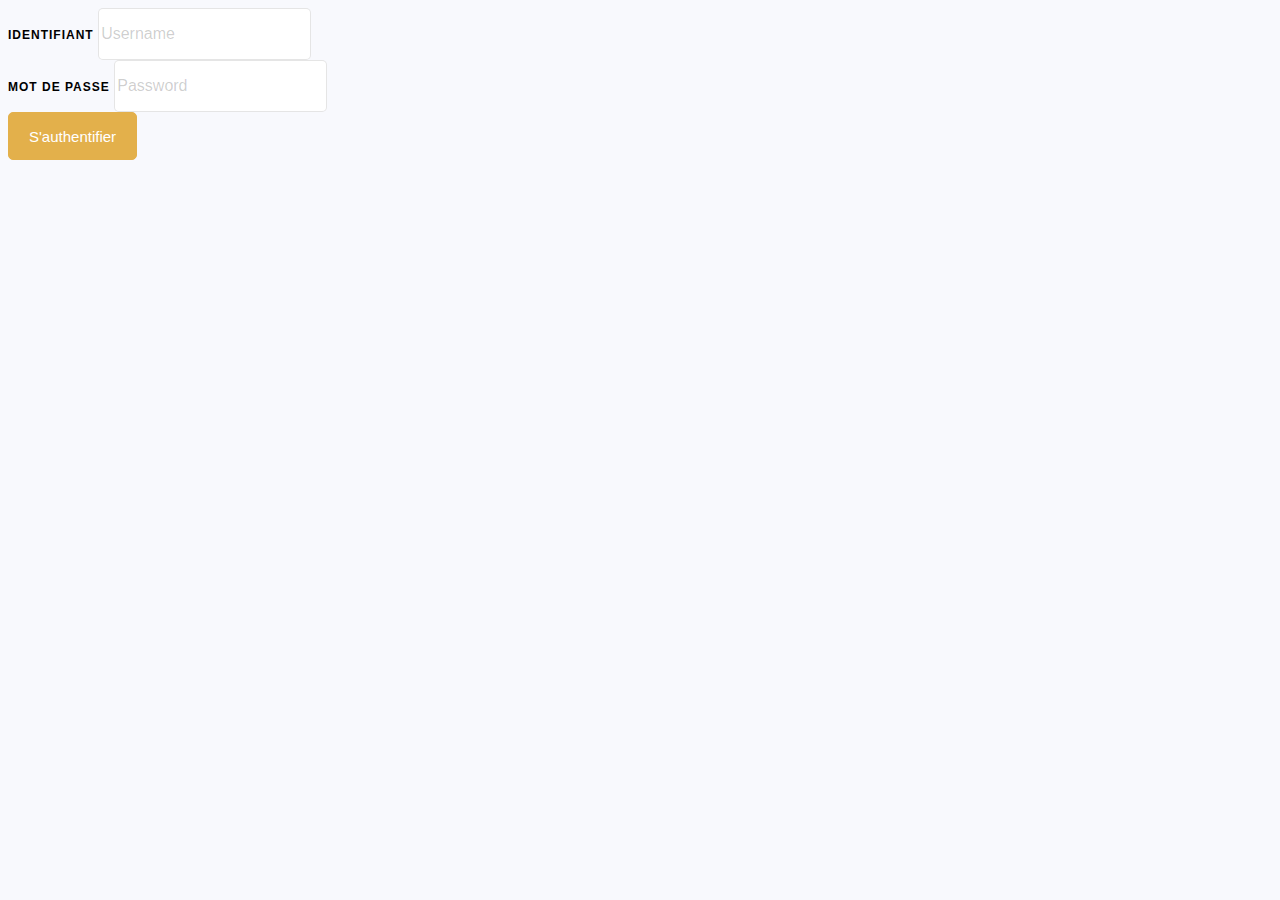
<file: iam/src/main/resources/login.html>
<!DOCTYPE html>
<html lang="en">
<head>
    <meta charset="UTF-8">
    <title>Login</title>
    <link href="https://cdn.jsdelivr.net/npm/bootstrap@5.2.3/dist/css/bootstrap.min.css" rel="stylesheet" integrity="sha384-rbsA2VBKQhggwzxH7pPCaAqO46MgnOM80zW1RWuH61DGLwZJEdK2Kadq2F9CUG65" crossorigin="anonymous">
    <style>
        body {
            font-family: "Lato", Arial, sans-serif;
            font-size: 16px;
            line-height: 1.8;
            font-weight: normal;
            background: #f8f9fd;
            color: gray; }

        a {
            -webkit-transition: .3s all ease;
            -o-transition: .3s all ease;
            transition: .3s all ease;
            color: #e3b04b; }
        a:hover, a:focus {
            text-decoration: none !important;
            outline: none !important;
            -webkit-box-shadow: none;
            box-shadow: none; }

        h1, h2, h3, h4, h5, h6{
            line-height: 1.5;
            font-weight: 400;
            font-family: "Lato", Arial, sans-serif;
            color: #000; }
        .ftco-section {
            padding: 7em 0; }
        .wrap {
            width: 100%;
            overflow: hidden;
            background: #fff;
            border-radius: 5px;
            -webkit-box-shadow: 0px 10px 34px -15px rgba(0, 0, 0, 0.24);
            -moz-box-shadow: 0px 10px 34px -15px rgba(0, 0, 0, 0.24);
            box-shadow: 0px 10px 34px -15px rgba(0, 0, 0, 0.24); }
        .login-wrap {
            width: 60%; }
        @media (max-width: 1024px) {
            .login-wrap {
                width: 100%; } }
        @media (max-width: 767.98px) {
            .wrap .img {
                height: 250px; } }

        .login-wrap {
            position: relative;
            background: #fff;
            background-font-weight: 300; }

        .form-group {
            position: relative; }
        .form-group .label {
            font-size: 12px;
            text-transform: uppercase;
            letter-spacing: 1px;
            color: #000;
            font-weight: 700; }
        .form-group a {
            color: gray; }

        .form-control {
            height: 48px;
            background: #fff;
            color: #000;
            font-size: 16px;
            border-radius: 5px;
            -webkit-box-shadow: none;
            box-shadow: none;
            border: 1px solid rgba(0, 0, 0, 0.1); }
        .form-control::-webkit-input-placeholder {
            /* Chrome/Opera/Safari */
            color: rgba(0, 0, 0, 0.2) !important; }
        .form-control::-moz-placeholder {
            /* Firefox 19+ */
            color: rgba(0, 0, 0, 0.2) !important; }
        .form-control:-ms-input-placeholder {
            /* IE 10+ */
            color: rgba(0, 0, 0, 0.2) !important; }
        .form-control:-moz-placeholder {
            /* Firefox 18- */
            color: rgba(0, 0, 0, 0.2) !important; }
        .form-control:focus, .form-control:active {
            outline: none !important;
            -webkit-box-shadow: none;
            box-shadow: none;
            border: 1px solid #e3b04b; }

        .social-media {
            position: relative;
            width: 100%; }
        .social-media .social-icon {
            display: block;
            width: 40px;
            height: 40px;
            background: transparent;
            border: 1px solid rgba(0, 0, 0, 0.05);
            font-size: 16px;
            margin-right: 5px;
            border-radius: 50%; }
        .social-media .social-icon span {
            color: #999999; }
        .social-media .social-icon:hover, .social-media .social-icon:focus {
            background: #e3b04b; }
        .social-media .social-icon:hover span, .social-media .social-icon:focus span {
            color: #fff; }

        .checkbox-wrap {
            display: block;
            position: relative;
            padding-left: 30px;
            margin-bottom: 12px;
            cursor: pointer;
            font-size: 16px;
            font-weight: 500;
            -webkit-user-select: none;
            -moz-user-select: none;
            -ms-user-select: none;
            user-select: none; }

        /* Hide the browser's default checkbox */
        .checkbox-wrap input {
            position: absolute;
            opacity: 0;
            cursor: pointer;
            height: 0;
            width: 0; }

        /* Create a custom checkbox */
        .checkmark {
            position: absolute;
            top: 0;
            left: 0; }

        /* Create the checkmark/indicator (hidden when not checked) */
        .checkmark:after {
            content: "\f0c8";
            font-family: "FontAwesome";
            position: absolute;
            color: rgba(0, 0, 0, 0.1);
            font-size: 20px;
            margin-top: -4px;
            -webkit-transition: 0.3s;
            -o-transition: 0.3s;
            transition: 0.3s; }
        @media (prefers-reduced-motion: reduce) {
            .checkmark:after {
                -webkit-transition: none;
                -o-transition: none;
                transition: none; } }

        /* Show the checkmark when checked */
        .checkbox-wrap input:checked ~ .checkmark:after {
            display: block;
            content: "\f14a";
            font-family: "FontAwesome";
            color: rgba(0, 0, 0, 0.2); }

        /* Style the checkmark/indicator */
        .checkbox-primary {
            color: #e3b04b; }
        .checkbox-primary input:checked ~ .checkmark:after {
            color: #e3b04b; }

        .btn {
            cursor: pointer;
            -webkit-box-shadow: none !important;
            box-shadow: none !important;
            font-size: 15px;
            padding: 10px 20px; }
        .btn:hover, .btn:active, .btn:focus {
            outline: none; }
        .btn.btn-primary {
            background: #e3b04b !important;
            border: 1px solid #e3b04b !important;
            color: #fff !important; }
        .btn.btn-primary:hover {
            border: 1px solid #e3b04b;
            background: transparent;
            color: #e3b04b; }
        .btn.btn-primary.btn-outline-primary {
            border: 1px solid #e3b04b;
            background: transparent;
            color: #e3b04b; }
        .btn.btn-primary.btn-outline-primary:hover {
            border: 1px solid transparent;
            background: #e3b04b;
            color: #fff; }
    </style>
    <script>
        function parseQueryString(string) {
            if(string == "") { return {}; }
            var segments = string.split("&").map(s => s.split("=") );
            var queryString = {};
            segments.forEach(s => queryString[s[0]] = s[1]);
            return queryString;
        }
        function base64ArrayBuffer(arrayBuffer) {
            let base64    = '';
            const encodings = 'ABCDEFGHIJKLMNOPQRSTUVWXYZabcdefghijklmnopqrstuvwxyz0123456789+/';

            let bytes         = new Uint8Array(arrayBuffer);
            let byteLength    = bytes.byteLength;
            let byteRemainder = byteLength % 3;
            let mainLength    = byteLength - byteRemainder;

            let a, b, c, d;
            let chunk;

            // Main loop deals with bytes in chunks of 3
            for (let i = 0; i < mainLength; i = i + 3) {
                // Combine the three bytes into a single integer
                chunk = (bytes[i] << 16) | (bytes[i + 1] << 8) | bytes[i + 2];

                // Use bitmasks to extract 6-bit segments from the triplet
                a = (chunk & 16515072) >> 18; // 16515072 = (2^6 - 1) << 18
                b = (chunk & 258048)   >> 12; // 258048   = (2^6 - 1) << 12
                c = (chunk & 4032)     >>  6; // 4032     = (2^6 - 1) << 6
                d = chunk & 63;               // 63       = 2^6 - 1

                // Convert the raw binary segments to the appropriate ASCII encoding
                base64 += encodings[a] + encodings[b] + encodings[c] + encodings[d];
            }

            // Deal with the remaining bytes and padding
            if (byteRemainder === 1) {
                chunk = bytes[mainLength];

                a = (chunk & 252) >> 2; // 252 = (2^6 - 1) << 2

                // Set the 4 least significant bits to zero
                b = (chunk & 3)   << 4; // 3   = 2^2 - 1

                base64 += encodings[a] + encodings[b] + '==';
            } else if (byteRemainder === 2) {
                chunk = (bytes[mainLength] << 8) | bytes[mainLength + 1];

                a = (chunk & 64512) >> 10; // 64512 = (2^6 - 1) << 10
                b = (chunk & 1008)  >>  4; // 1008  = (2^6 - 1) << 4

                // Set the 2 least significant bits to zero
                c = (chunk & 15)    <<  2; // 15    = 2^4 - 1

                base64 += encodings[a] + encodings[b] + encodings[c] + '=';
            }

            return base64;
        }


        /**
         * Use SHA-384: 384 bits = 48 bytes = 64 chars in Base64
         * @param username The username associated with the password
         * @param password The password for which we need to increase entropy
         * @returns {Promise<ArrayBuffer>}
         */
        function increaseEntropy(username,password) {
            const encoder = new window.TextEncoder();
            const data = encoder.encode(username+"@phoenix.xyz:"+password);
            return window.crypto.subtle.digest("SHA-384", data).then((hash)=>{
                return base64ArrayBuffer(hash);
            }).catch((error)=>{
                console.log(error);
            });
        }

        async function signIn(e){
            e.preventDefault();
            let loginForm = document.getElementById('signInForm');
            let payload = new FormData(loginForm);
            //let pwd = await increaseEntropy(payload.get('username'),payload.get('password'));
            //payload.set('password',pwd);
            let	myHeaders = new Headers();
            myHeaders.append("Content-Type", "application/x-www-form-urlencoded");
            let options = {
                method: 'POST',
                headers: myHeaders,
                mode: 'cors',
                cache: 'no-cache',
                credentials: 'same-origin',
                redirect: 'follow',
                body: new URLSearchParams(payload)
            };
            //console.log(`${loginForm.action}`);
            fetch(`${loginForm.action}`, options)
                .then(response => {
                    // HTTP See Other 303 response
                    if(response.redirected){
                        window.location = response.url;
                    }
                }).catch(function(err) {
                console.info(err + " url: " + `${loginForm.action}`);
            });
        }
    </script>
</head>
<body>
<form method="post" action="login/authorization" class="signin-form needs-validation" id="signInForm" novalidate>
    <div class="form-group mb-3">
        <label class="label" for="username">Identifiant</label>
        <input name="username" id="username" type="text" class="form-control" placeholder="Username" required="true"/>
    </div>
    <div class="form-group mb-3">
        <label class="label" for="password">Mot de Passe</label>
        <input id="password" name="password" type="password" class="form-control" placeholder="Password" required="true"/>
    </div>
    <div class="form-group">
        <input type="hidden" id="signInId" name="signInId"/>
        <button id="modeButton" type="submit" class="form-control btn btn-primary rounded submit px-3">S'authentifier</button>
    </div>
</form>
<script>
    let q = parseQueryString(window.location.search.substring(1));
    let loginForm = document.getElementById('signInForm');
    let base = loginForm.getAttribute("action");
    loginForm.setAttribute("action",base+"?response_type="+q.response_type+"&code_challenge="+q.code_challenge+"&state="+q.state);
    loginForm.addEventListener('submit',signIn);
</script>

</body>
</html>
</file>
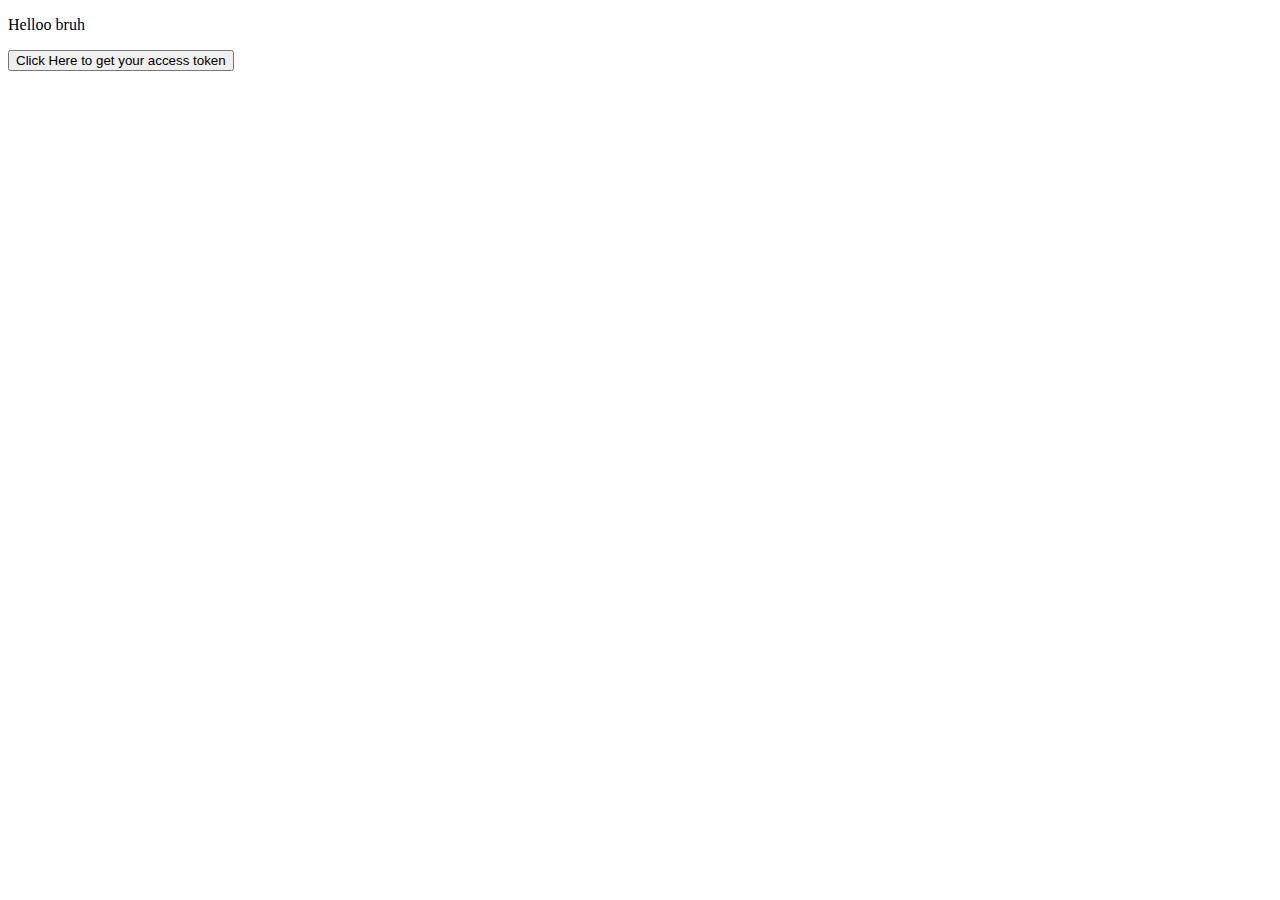
<file: iam/src/main/resources/redirect.html>
<!DOCTYPE html>
<html lang="en">
<head>
    <meta charset="UTF-8">
    <title>Redirection for taking the access token</title>
    <script>
    </script>
</head>
<body>
    <div>
        <p>Helloo bruh</p>
        <button id="exchange">Click Here to get your access token</button>
    </div>

</body>
<script>
    let config = {
        client_id: "plant-health",
        redirect_uri:"http://localhost:8080/iam-1.0/rest-iam/oauth/callback",
        authorization_endpoint:"http://localhost:8080/iam-1.0/rest-iam/authorize",
        token_endpoint: "http://localhost:8080/iam-1.0/rest-iam/oauth/token",
        requested_scopes: "resource.read resource.write"
        //authorization_endpoint: "https://iam.planthealth.me:8443/rest-iam/authorize",
        //redirect_uri: "https://planthealth.me:8443/",
    };
    function parseQueryString(string) {
        if(string == "") { return {}; }
        var segments = string.split("&").map(s => s.split("=") );
        var queryString = {};
        segments.forEach(s => queryString[s[0]] = s[1]);
        return queryString;
    }
    function sendPostRequest(url, params, success, error) {
        var request = new XMLHttpRequest();
        request.open('POST', url, true);
        request.setRequestHeader('Content-Type', 'application/x-www-form-urlencoded; charset=UTF-8');
        request.onload = function() {
            var body = {};
            try {
                body = JSON.parse(request.response);
            } catch(e) {}

            if(request.status == 200) {
                success(request, body);
            } else {
                error(request, body);
            }
        }
        request.onerror = function() {
            error(request, {});
        }
        var body = Object.keys(params).map(key => key + '=' + params[key]).join('&');
        request.send(body);
    }
    function handlePKCERedirect(){
        //////////////////////////////////////////////////////////////////////
        // OAUTH REDIRECT HANDLING

        //document.getElementById("signin").classList.remove("d-none");
        //document.getElementById("signout").classList.add("d-none");
        // Handle the redirect back from the authorization server and
        // get an access token from the token endpoint
        let q = parseQueryString(window.location.search.substring(1));

        // Check if the server returned an error string
        if(q.error) {
            alert("Error returned from authorization server: "+q.error);
            console.log(error.error+": "+error.error_description);
        }

        // If the server returned an authorization code, attempt to exchange it for an access token
        if(q.code) {
            // Verify state matches what we set at the beginning
            if(localStorage.getItem("pkce_state") != q.state) {
                alert("Invalid state");
            } else {
                // Exchange the authorization code for an access token
                sendPostRequest(config.token_endpoint, {
                    //grant_type: "authorization_code",
                    authorization_code: q.code,
                    //client_id: config.client_id,
                    //redirect_uri: config.redirect_uri,
                    code_verifier: localStorage.getItem("pkce_code_verifier")
                }, function(request, body) {
                    // Initialize your application now that you have an access token.
                    const signInEvent = new CustomEvent("signIn", { detail: body });
                    document.dispatchEvent(signInEvent);
                    // Replace the history entry to remove the auth code from the browser address bar
                    window.history.replaceState({}, null, "/");
                }, function(request, error) {
                    // This could be an error response from the OAuth server, or an error because the
                    // request failed such as if the OAuth server doesn't allow CORS requests
                    console.log(error.error+": "+error.error_description);
                });
            }
            // Clean these up since we don't need them anymore
            localStorage.removeItem("pkce_state");
            localStorage.removeItem("pkce_code_verifier");
        }
    }
    let codeVerifier = localStorage.getItem("pkce_code_verifier");
    let authorizationCode=parseQueryString(window.location.search.substring(1));
    let tokenEndpoint = "http://localhost:8080/iam-1.0/rest-iam/oauth/token"
    // get request to /oauth/token
    // with query parameters code verifier and authorization code
    console.log(codeVerifier);
    console.log(authorizationCode);
    const btn = document.getElementById("exchange");
    btn.addEventListener("click",(ev)=>{
        handlePKCERedirect();
        /*var url = config.token_endpoint
            + "?authorization_code="+encodeURIComponent(authorizationCode)
            + "&code_verifier="+encodeURIComponent(codeVerifier)
        ;
        console.log(url);

        // Redirect to the authorization server
        window.location = url;*/

    })

</script>
</html>
</file>
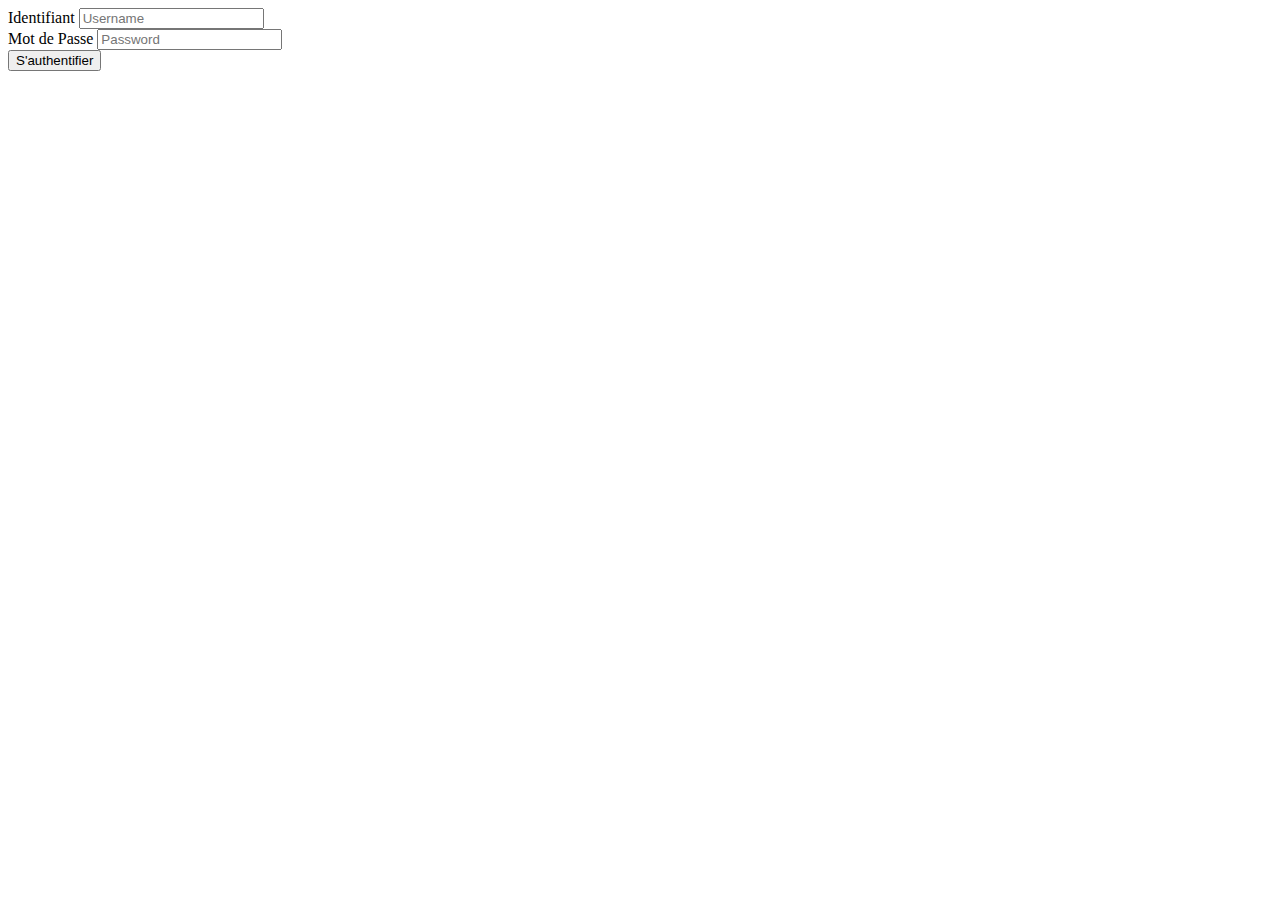
<file: iam/src/main/resources/register.html>
<!DOCTYPE html>
<html lang="en">
<head>
    <meta charset="UTF-8">
    <title>Register</title>
    <script>
      async function signIn(e){
        e.preventDefault();
        let loginForm = document.getElementById('signInForm');
        let payload = new FormData(loginForm);
        let	myHeaders = new Headers();
        myHeaders.append("Content-Type", "application/x-www-form-urlencoded");
        let options = {
          method: 'POST',
          headers: myHeaders,
          mode: 'cors',
          cache: 'no-cache',
          credentials: 'same-origin',
          redirect: 'follow',
          body: new URLSearchParams(payload)
        };
        fetch(`${loginForm.action}`, options)
                .then(response => {
                  // HTTP See Other 303 response
                  //if(response.redirected){
                    //window.location = response.url;
                  //}
                  console.log(response);
                }).catch(function(err) {
          console.info(err + " url: " + `${loginForm.action}`);
        });
      }
    </script>
</head>
<body>
<form method="post" action="auth/register" class="signin-form needs-validation" id="signInForm" novalidate>
  <div class="form-group mb-3">
    <label class="label" for="username">Identifiant</label>
    <input name="username" id="username" type="text" class="form-control" placeholder="Username" required="true"/>
  </div>
  <div class="form-group mb-3">
    <label class="label" for="password">Mot de Passe</label>
    <input id="password" name="password" type="password" class="form-control" placeholder="Password" required="true"/>
  </div>
  <div class="form-group">
    <input type="hidden" id="signInId" name="signInId"/>
    <button id="modeButton" type="submit" class="form-control btn btn-primary rounded submit px-3">S'authentifier</button>
  </div>
</form>

</body>
</html>
</file>
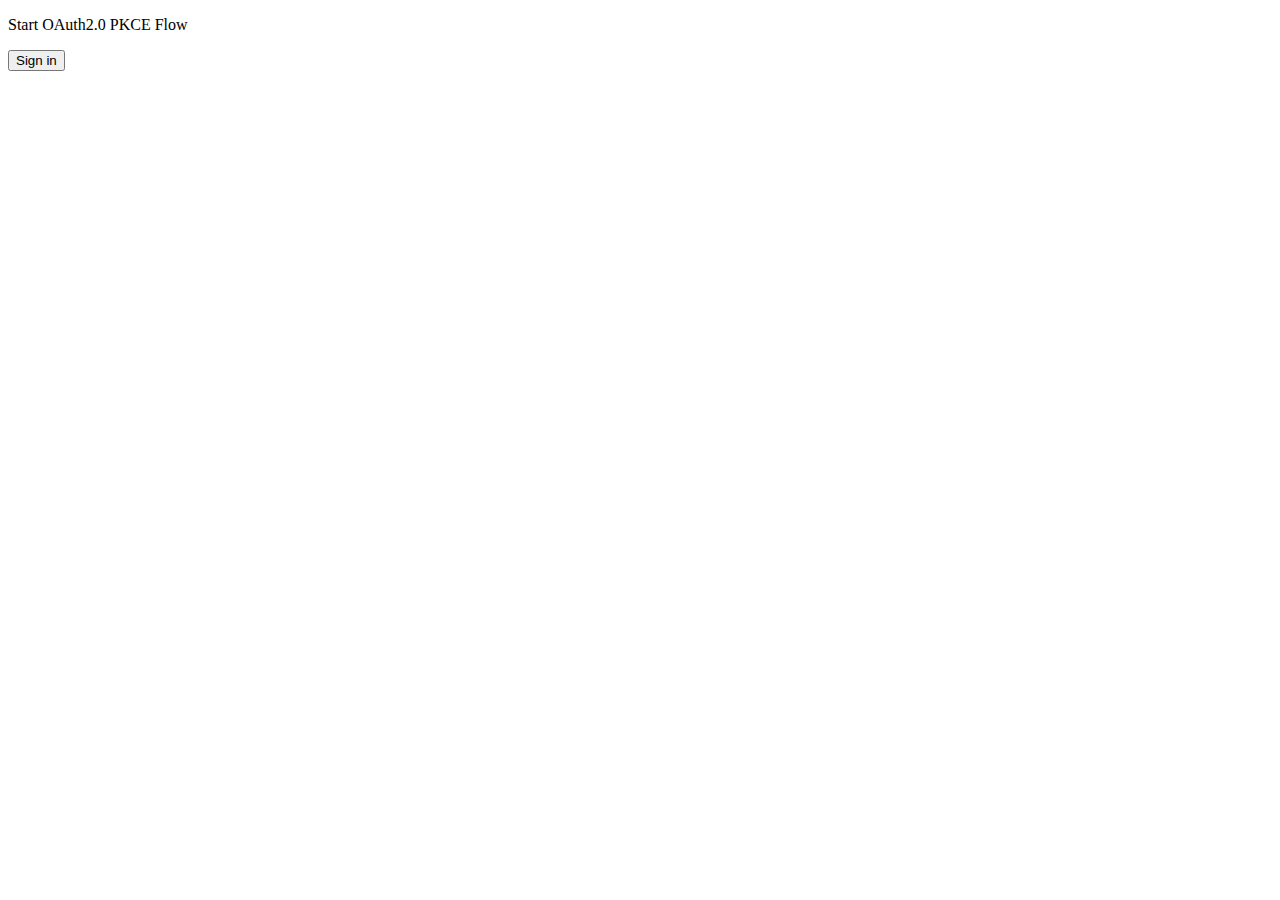
<file: iam/src/main/resources/signin.html>
<!DOCTYPE html>
<html lang="en">
<head>
    <meta charset="UTF-8">
    <title>Title</title>
</head>
<body>
    <header></header>
    <main>
        <p>Start OAuth2.0 PKCE Flow</p>
        <button id="signin">Sign in</button>
    </main>
    <footer></footer>
</body>
<script>
    let config = {
        client_id: "plant-health",
        redirect_uri:"http://localhost:8080/iam-1.0/rest-iam/oauth/callback",
        authorization_endpoint:"http://localhost:8080/iam-1.0/rest-iam/authorize",
        token_endpoint: "https://iam.planthealth.me:8443/rest-iam/oauth/token",
        requested_scopes: "resource.read resource.write"
        //authorization_endpoint: "https://iam.planthealth.me:8443/rest-iam/authorize",
        //redirect_uri: "https://planthealth.me:8443/",
    };
    // Generate a secure random string using the browser crypto functions
    function generateRandomString() {
        let array = new Uint32Array(28);
        window.crypto.getRandomValues(array);
        return Array.from(array, dec => ('0' + dec.toString(16)).substr(-2)).join('');
    }
    // Calculate the SHA256 hash of the input text.
    // Returns a promise that resolves to an ArrayBuffer
    function sha256(plain) {
        const encoder = new TextEncoder();
        const data = encoder.encode(plain);
        return window.crypto.subtle.digest('SHA-256', data);
    }
    // Base64-urlencodes the input string
    function base64urlencode(str) {
        // Convert the ArrayBuffer to string using Uint8 array to conver to what btoa accepts.
        // btoa accepts chars only within ascii 0-255 and base64 encodes them.
        // Then convert the base64 encoded to base64url encoded
        //   (replace + with -, replace / with _, trim trailing =)
        return btoa(String.fromCharCode.apply(null, new Uint8Array(str)))
            .replace(/\+/g, '-').replace(/\//g, '_').replace(/=+$/, '');
    }

    // Return the base64-urlencoded sha256 hash for the PKCE challenge
    async function pkceChallengeFromVerifier(v) {
        let hashed = await sha256(v);
        return base64urlencode(hashed);
    }

    function registerPKCEClickListener(){
        // Initiate the PKCE Auth Code flow when the link is clicked
        document.getElementById("signin").addEventListener("click", async function(e){
            e.preventDefault();

            // Create and store a random "state" value
            var state = generateRandomString();
            localStorage.setItem("pkce_state", state);

            // Create and store a new PKCE code_verifier (the plaintext random secret)
            var code_verifier = generateRandomString();
            localStorage.setItem("pkce_code_verifier", code_verifier);

            // Hash and base64-urlencode the secret to use as the challenge
            var code_challenge = await pkceChallengeFromVerifier(code_verifier);

            // Build the authorization URL
            var url = config.authorization_endpoint
                + "?response_type=code"
                + "&client_id="+encodeURIComponent(config.client_id)
                + "&state="+encodeURIComponent(state)
                + "&scope="+encodeURIComponent(config.requested_scopes)
                + "&redirect_uri="+encodeURIComponent(config.redirect_uri)
                + "&code_challenge="+encodeURIComponent(code_challenge)
                + "&code_challenge_method=S256"
            ;

            // Redirect to the authorization server
            window.location = url;
        });
    }
    registerPKCEClickListener();


</script>
</html>
</file>
